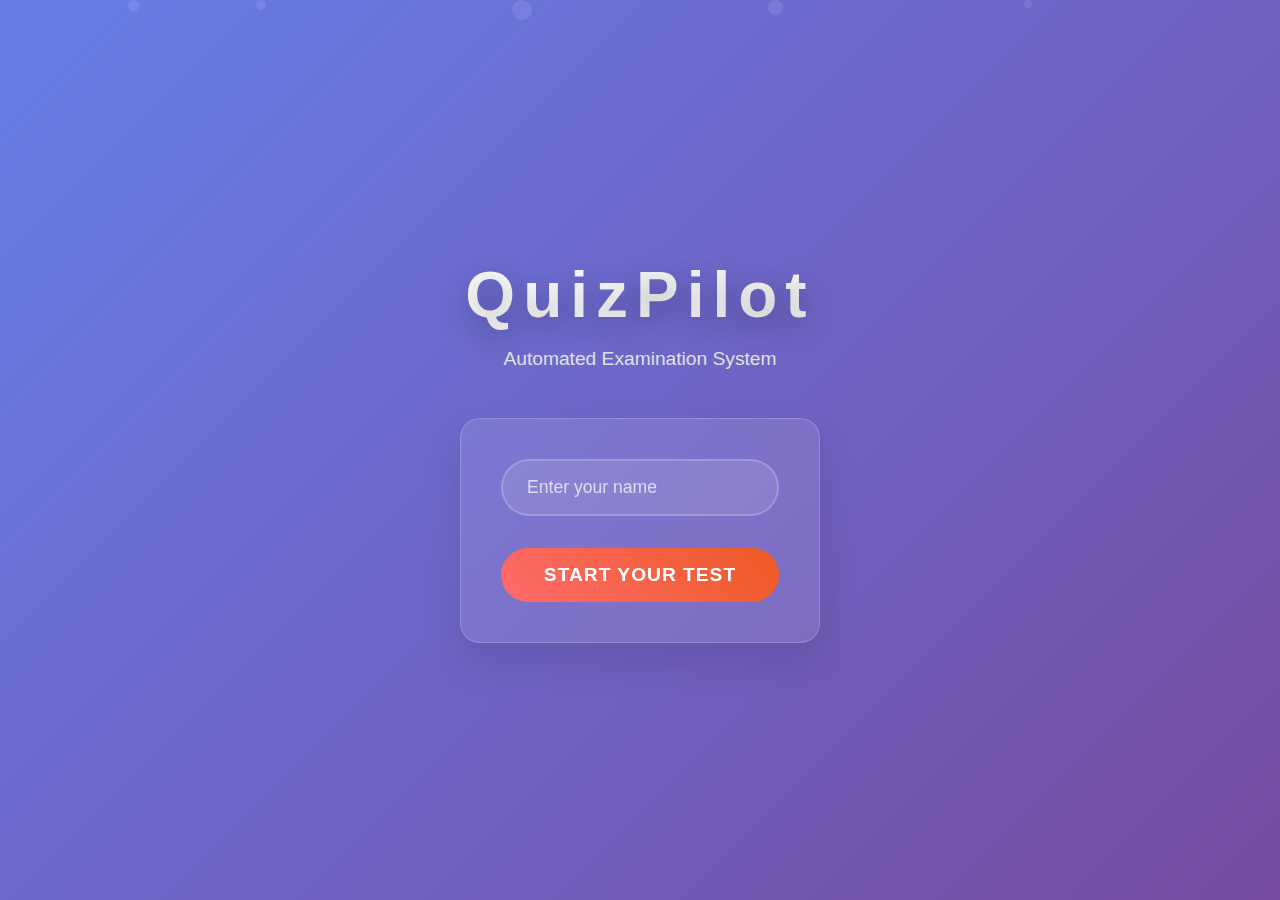
<file: src/templates/index.html>
﻿<!DOCTYPE html>
<html lang="en">
<head>
    <meta charset="utf-8">
    <meta http-equiv="X-UA-Compatible" content="IE=edge,chrome=1">
    <title>QuizPilot - Automated Examination System</title>
    <meta name="description" content="Next-generation automated examination platform">
    <meta name="viewport" content="width=device-width, initial-scale=1">
    <style>
        * {
            margin: 0;
            padding: 0;
            box-sizing: border-box;
        }
        
        body {
            font-family: 'Segoe UI', Tahoma, Geneva, Verdana, sans-serif;
            background: linear-gradient(135deg, #667eea 0%, #764ba2 100%);
            min-height: 100vh;
            display: flex;
            align-items: center;
            justify-content: center;
            overflow-x: hidden;
        }
        
        .container {
            text-align: center;
            z-index: 10;
            position: relative;
        }
        
        .logo-container {
            margin-bottom: 3rem;
            animation: fadeInUp 1s ease-out;
        }
        
        .logo {
            font-size: 4rem;
            font-weight: 700;
            color: #ffffff;
            text-shadow: 0 10px 30px rgba(0, 0, 0, 0.3);
            letter-spacing: 8px;
            margin-bottom: 1rem;
            background: linear-gradient(45deg, #fff, #f0f0f0);
            -webkit-background-clip: text;
            -webkit-text-fill-color: transparent;
            background-clip: text;
        }
        
        .tagline {
            font-size: 1.2rem;
            color: #e0e0e0;
            font-weight: 300;
            margin-bottom: 2rem;
        }
        
        .form-container {
            background: rgba(255, 255, 255, 0.1);
            backdrop-filter: blur(10px);
            border-radius: 20px;
            padding: 2.5rem;
            border: 1px solid rgba(255, 255, 255, 0.2);
            box-shadow: 0 20px 40px rgba(0, 0, 0, 0.1);
            animation: fadeInUp 1s ease-out 0.3s both;
            max-width: 400px;
            width: 100%;
        }
        
        .input-group {
            margin-bottom: 2rem;
            position: relative;
        }
        
        .input-field {
            width: 100%;
            padding: 1rem 1.5rem;
            border: 2px solid rgba(255, 255, 255, 0.2);
            border-radius: 50px;
            background: rgba(255, 255, 255, 0.1);
            color: white;
            font-size: 1.1rem;
            transition: all 0.3s ease;
            outline: none;
        }
        
        .input-field::placeholder {
            color: rgba(255, 255, 255, 0.7);
        }
        
        .input-field:focus {
            border-color: rgba(255, 255, 255, 0.5);
            background: rgba(255, 255, 255, 0.15);
            transform: scale(1.02);
        }
        
        .start-btn {
            width: 100%;
            padding: 1rem 2rem;
            background: linear-gradient(45deg, #ff6b6b, #ee5a24);
            border: none;
            border-radius: 50px;
            color: white;
            font-size: 1.2rem;
            font-weight: 600;
            cursor: pointer;
            transition: all 0.3s ease;
            text-transform: uppercase;
            letter-spacing: 1px;
            position: relative;
            overflow: hidden;
        }
        
        .start-btn:hover {
            transform: translateY(-2px);
            box-shadow: 0 10px 25px rgba(255, 107, 107, 0.3);
        }
        
        .start-btn:active {
            transform: translateY(0);
        }
        
        .particles {
            position: absolute;
            top: 0;
            left: 0;
            width: 100%;
            height: 100%;
            overflow: hidden;
            z-index: 1;
        }
        
        .particle {
            position: absolute;
            background: rgba(255, 255, 255, 0.1);
            border-radius: 50%;
            animation: float 6s ease-in-out infinite;
        }
        
        .particle:nth-child(1) { width: 10px; height: 10px; left: 20%; animation-delay: 0s; }
        .particle:nth-child(2) { width: 20px; height: 20px; left: 40%; animation-delay: 1s; }
        .particle:nth-child(3) { width: 15px; height: 15px; left: 60%; animation-delay: 2s; }
        .particle:nth-child(4) { width: 8px; height: 8px; left: 80%; animation-delay: 3s; }
        .particle:nth-child(5) { width: 12px; height: 12px; left: 10%; animation-delay: 4s; }
        
        @keyframes fadeInUp {
            from {
                opacity: 0;
                transform: translateY(30px);
            }
            to {
                opacity: 1;
                transform: translateY(0);
            }
        }
        
        @keyframes float {
            0%, 100% { transform: translateY(0px) rotate(0deg); }
            50% { transform: translateY(-100px) rotate(180deg); }
        }
        
        @media (max-width: 768px) {
            .logo {
                font-size: 2.5rem;
                letter-spacing: 4px;
            }
            
            .form-container {
                margin: 1rem;
                padding: 2rem;
            }
            
            .tagline {
                font-size: 1rem;
            }
        }
    </style>
</head>
<body>
    <div class="particles">
        <div class="particle"></div>
        <div class="particle"></div>
        <div class="particle"></div>
        <div class="particle"></div>
        <div class="particle"></div>
    </div>
    
    <div class="container">
        <div class="logo-container">
            <h1 class="logo">QuizPilot</h1>
            <p class="tagline">Automated Examination System</p>
        </div>
        
        <div class="form-container">
            <form action="/form" method="POST" enctype="multipart/form-data">
                <div class="input-group">
                    <input 
                        autocomplete="off" 
                        class="input-field" 
                        type="text" 
                        name="username" 
                        id="username" 
                        placeholder="Enter your name"
                        required
                    >
                </div>
                
                <button type="submit" class="start-btn">
                    Start Your Test
                </button>
            </form>
        </div>
    </div>
    
    <script>
        document.addEventListener('DOMContentLoaded', function() {
            const inputField = document.getElementById('username');
            const startBtn = document.querySelector('.start-btn');
            
            inputField.addEventListener('input', function() {
                if (this.value.trim() !== '') {
                    startBtn.style.background = 'linear-gradient(45deg, #10ac84, #00d2d3)';
                } else {
                    startBtn.style.background = 'linear-gradient(45deg, #ff6b6b, #ee5a24)';
                }
            });
            
            startBtn.addEventListener('click', function(e) {
                if (inputField.value.trim() === '') {
                    e.preventDefault();
                    inputField.focus();
                    inputField.style.borderColor = '#ff6b6b';
                    setTimeout(() => {
                        inputField.style.borderColor = 'rgba(255, 255, 255, 0.2)';
                    }, 2000);
                }
            });
        });
    </script>
</body>
</html>
</file>
